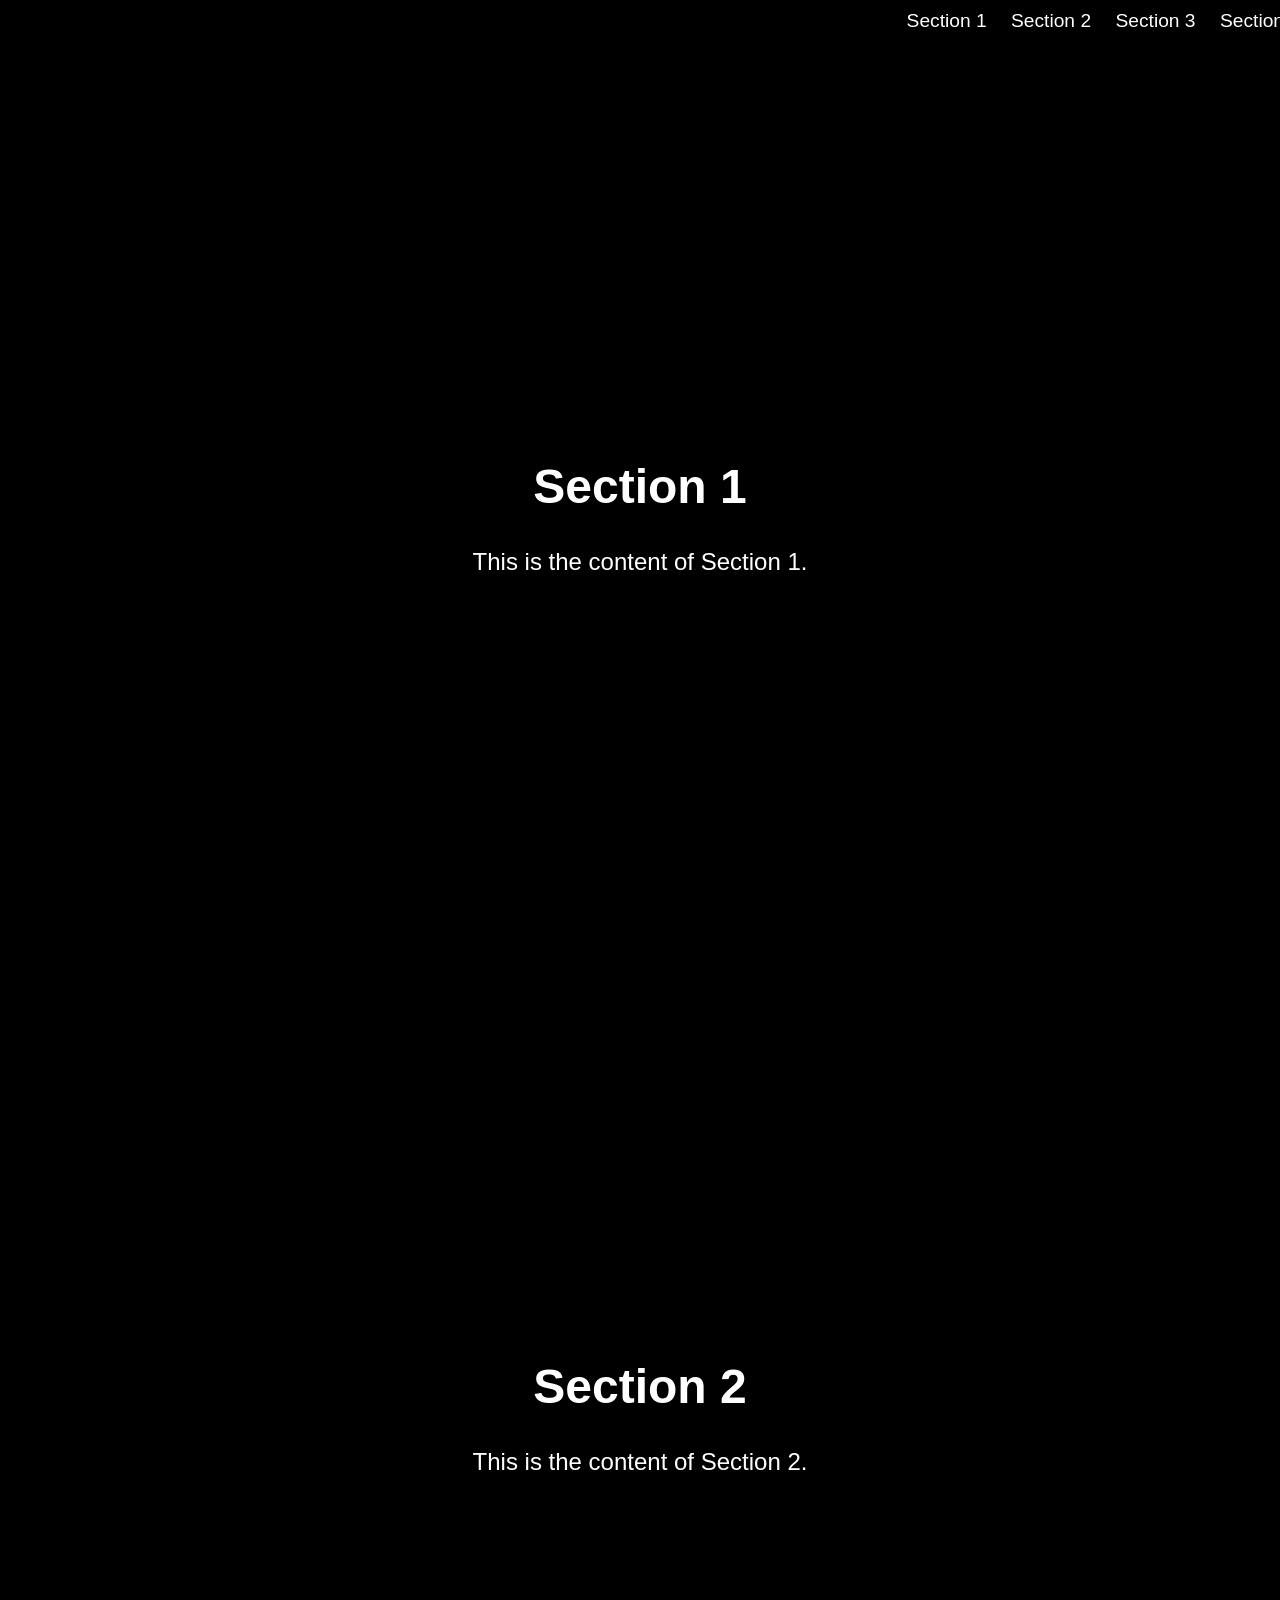
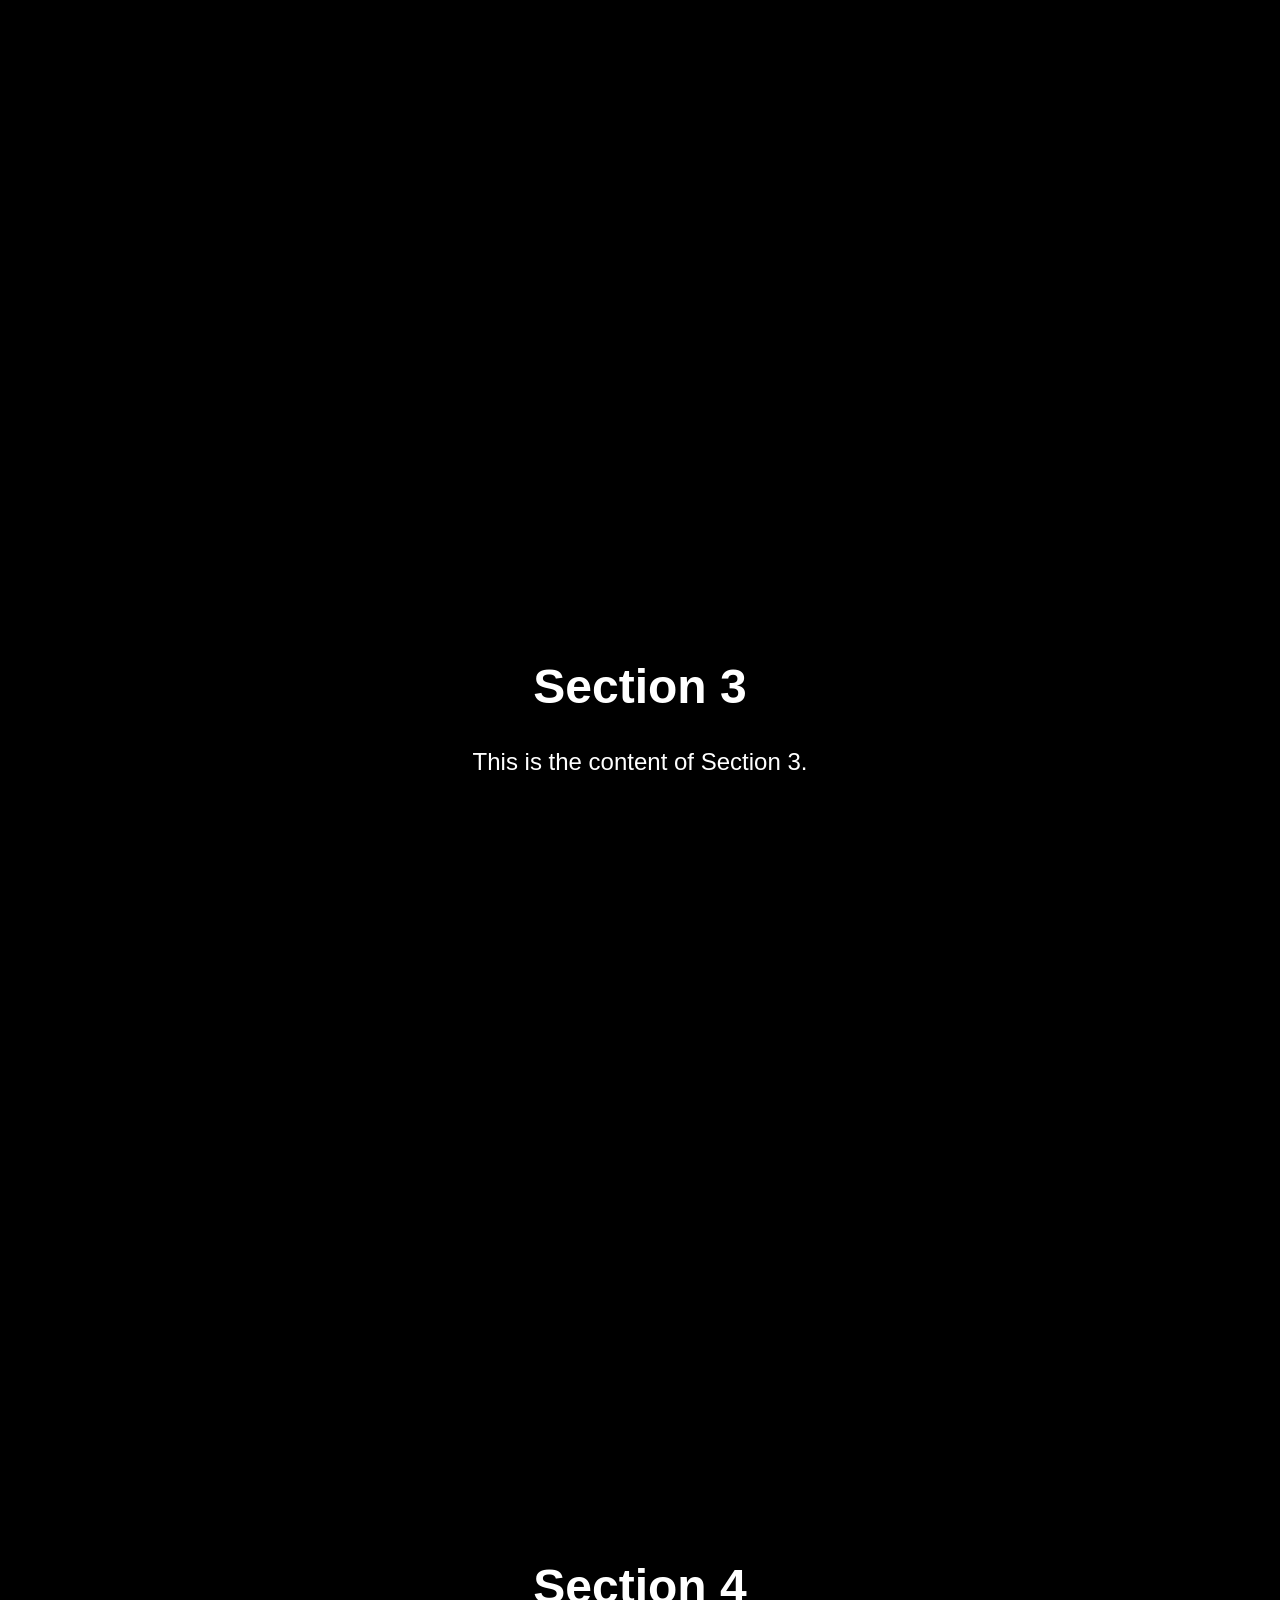
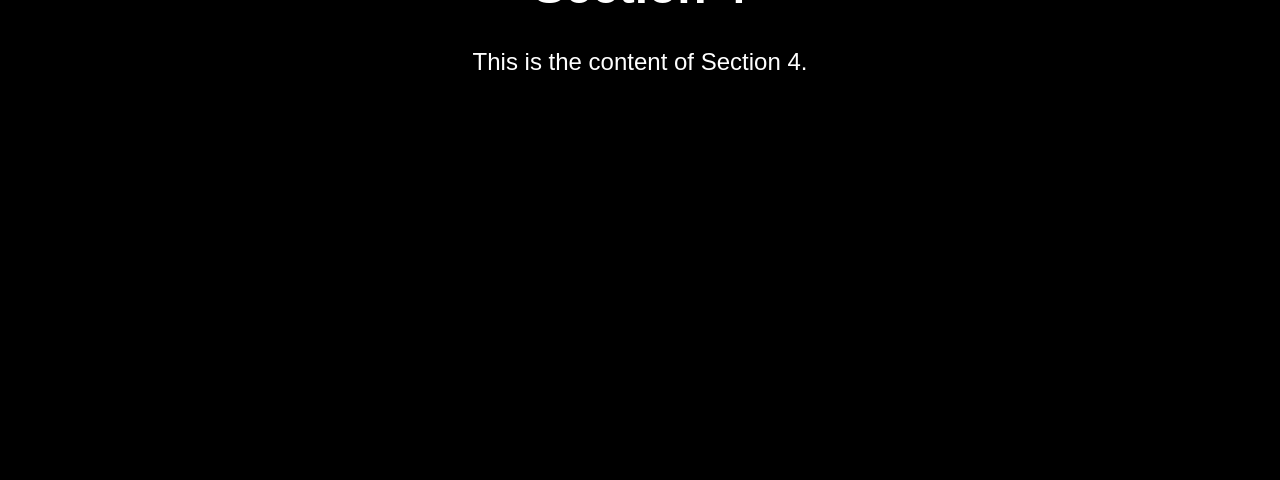
<file: EngErikaGame.html>
<!DOCTYPE html>
<html lang="en">
<head>
    <meta charset="UTF-8">
    <meta name="viewport" content="width=device-width, initial-scale=1.0">
    <title>Scrolling Website Example</title>
    <link rel="stylesheet" href="ErikaGame.css">
</head>
<body>

    <header>
        <nav>
            <ul>
                <li><a href="#section1">Section 1</a></li>
                <li><a href="#section2">Section 2</a></li>
                <li><a href="#section3">Section 3</a></li>
                <li><a href="#section4">Section 4</a></li>
            </ul>
        </nav>
    </header>

    <main>
        <section id="section1" class="section">
            <h2>Section 1</h2>
            <p>This is the content of Section 1.</p>
        </section>

        <section id="section2" class="section">
            <h2>Section 2</h2>
            <p>This is the content of Section 2.</p>
        </section>

        <section id="section3" class="section">
            <h2>Section 3</h2>
            <p>This is the content of Section 3.</p>
        </section>

        <section id="section4" class="section">
            <h2>Section 4</h2>
            <p>This is the content of Section 4.</p>
        </section>
    </main>

    <script src="scripts.js"></script>
</body>
</html>
</file>
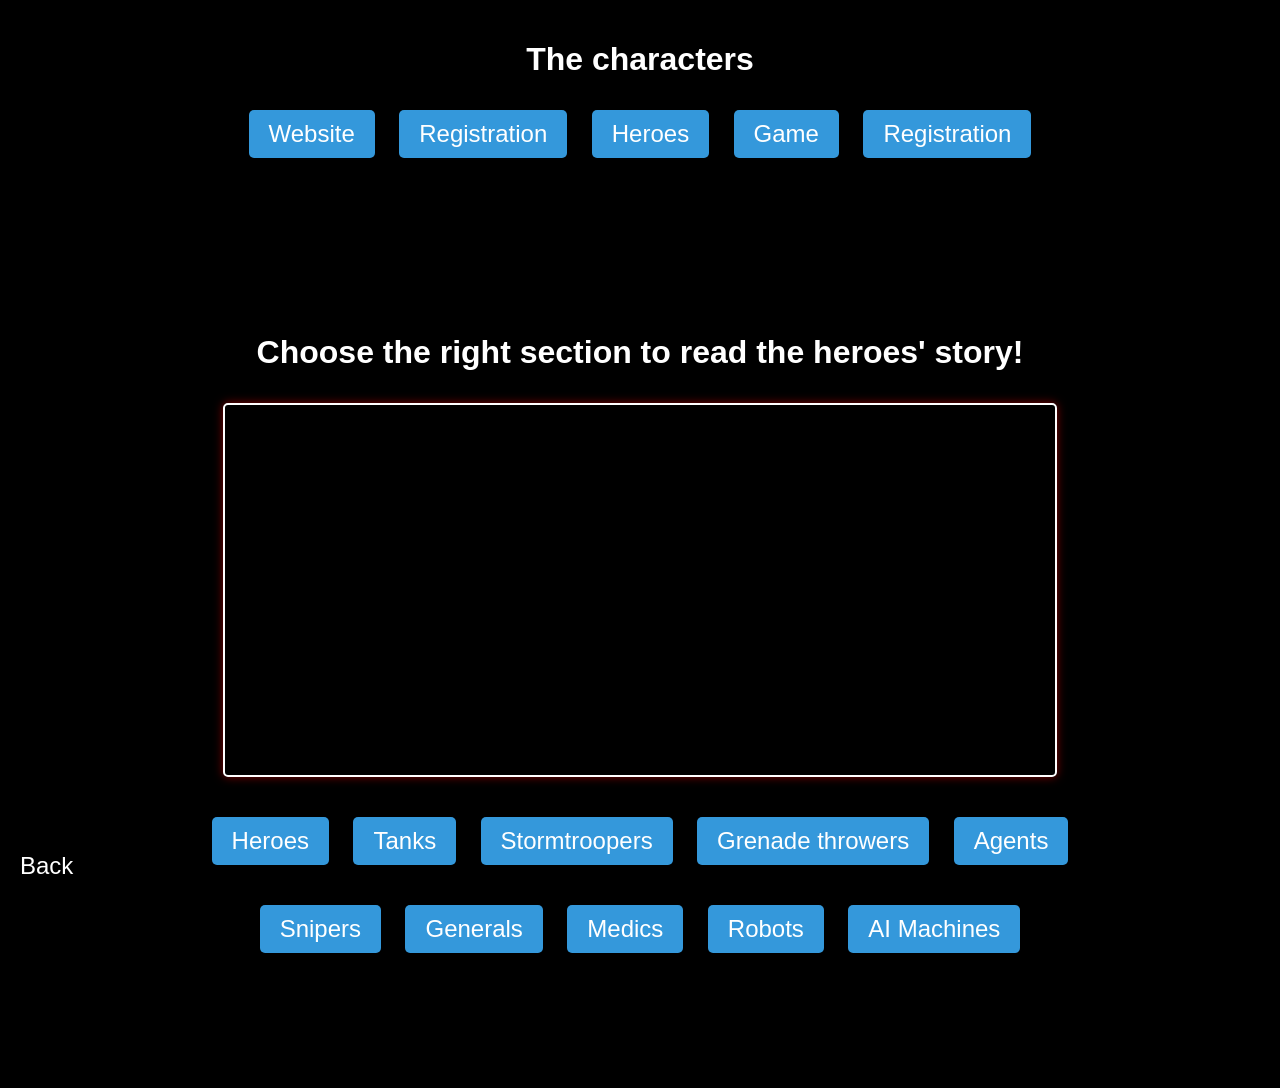
<file: InfoGame.html>
<!DOCTYPE html>
<html lang="en">
<head>
    <meta charset="UTF-8">
    <meta name="viewport" content="width=device-width, initial-scale=1.0">
    <title>The characters</title>
    <link rel="stylesheet" href="Heroes.css">
	<link rel="shortcut icon" href="logo.ico" type="image/x-icon" />
</head>
<body>

    <header>
        <h1>The characters</h1>
        <div id="buttons">
            <a href="index.html" class="color-changing-btn2">Website</a>
            <a href="Registration.html" class="color-changing-btn2">Registration</a>
			<a href="InfoGame.html" class="color-changing-btn2">Heroes</a>
            <a href="Registration.html" class="color-changing-btn2">Game</a>
			<a href="Registration.html" class="color-changing-btn2">Registration </a>
        </div>
    </header>

    <main>
        <div class="column-container">
		<h1>Choose the right section to read the heroes' story!</h1>
		<iframe class="video" width="790" height="350" src="https://www.youtube.com/embed/Roy0rb0CO40" title="Дети — герои войны" frameborder="0" allow="accelerometer; autoplay; clipboard-write; encrypted-media; gyroscope; picture-in-picture; web-share" allowfullscreen></iframe>
           <div id="buttons">
            <a href="Heroes.html" class="color-changing-btn2">Heroes</a>
            <a href="Registration.html" class="color-changing-btn2">Tanks</a>
			<a href="InfoGame.html" class="color-changing-btn2">Stormtroopers</a>
            <a href="Registration.html" class="color-changing-btn2">Grenade throwers</a>
			<a href="Registration.html" class="color-changing-btn2">Agents</a>
        </div>
		<div id="buttons">
            <a href="Snipers.html" class="color-changing-btn2">Snipers</a>
            <a href="Registration.html" class="color-changing-btn2">Generals</a>
			<a href="InfoGame.html" class="color-changing-btn2">Medics</a>
            <a href="Registration.html" class="color-changing-btn2">Robots</a>
			<a href="Registration.html" class="color-changing-btn2">AI Machines</a>
        </div>
        </div>
		
    </main>
	  <script src="scripts.js"></script>
	 <a href="#" class="back-button" onclick="goBack()">Back</a>
</body>
</html>
</file>
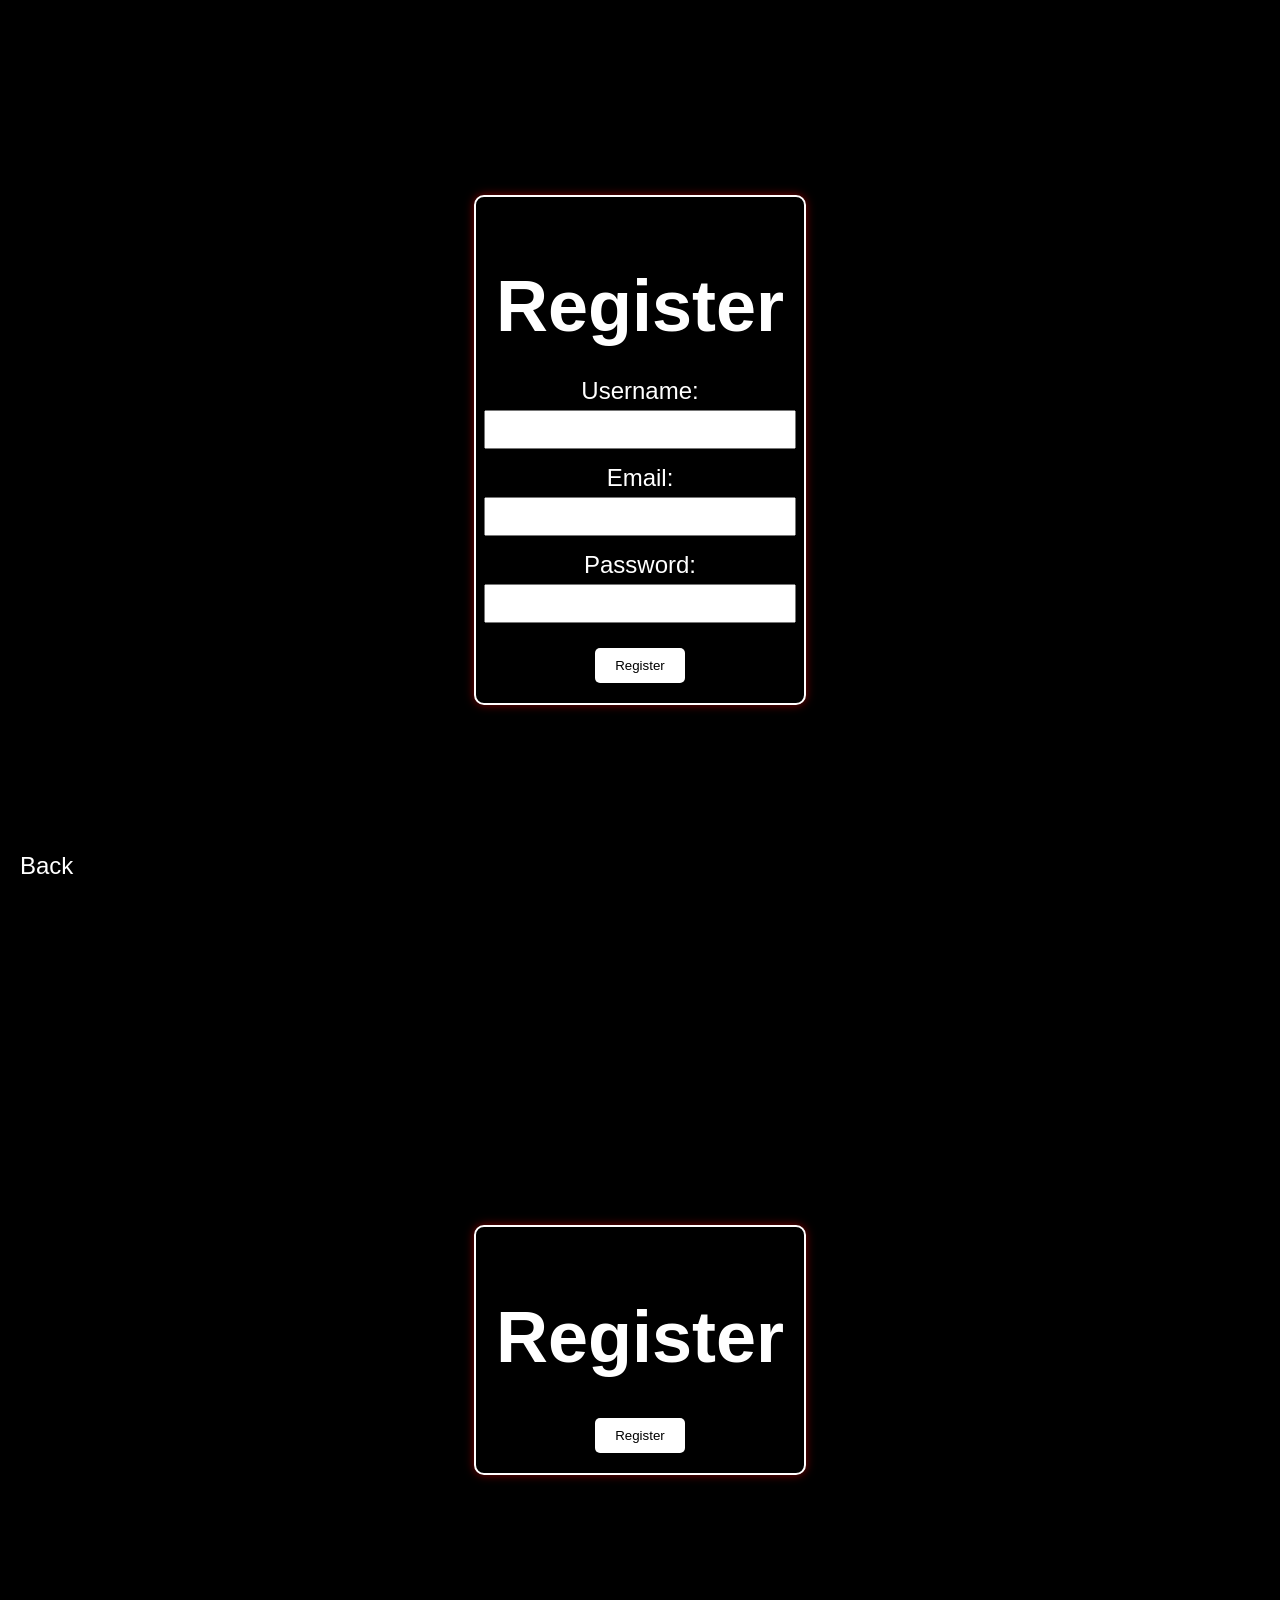
<file: Registration.html>
<!DOCTYPE html>
<html lang="en">
<head>
    <meta charset="UTF-8">
    <meta name="viewport" content="width=device-width, initial-scale=1.0">
    <title>User Registration</title>
    <link rel="stylesheet" href="ErikaGame.css">
	<link rel="shortcut icon" href="logo.ico" type="image/x-icon" />
</head>
<body>

    <div class="container" >
        <div class="form-container" class="video">
            <h1>Register</h1>
            <form id="registrationForm">
                <label for="username">Username:</label>
                <input type="text" id="username" name="username" required>

                <label for="email">Email:</label>
                <input type="email" id="email" name="email" required>

                <label for="password">Password:</label>
                <input type="password" id="password" name="password" required>

                <button type="submit">Register</button>
            </form>
        </div>
    </div>

    <script src="scripts.js"></script>
	
	<div class="container">
        <div class="form-container">
            <h1>Register</h1>
            <form id="registrationForm">
                <!-- Your form inputs go here -->

                <button type="submit">Register</button>
            </form>
        </div>
    </div>

   <script src="scripts.js"></script>
	 <a href="#" class="back-button" onclick="goBack()">Back</a>

	
</body>
</html>
</file>
<file: ErikaGame.css>
/* styles.css */
 

body {
	width: 100%;    
	height: 420px;
	background: 
		linear-gradient(rgba(0, 0, 0, 0.5), rgba(0, 0, 0, 10)), 
		url(https://pbs.twimg.com/profile_banners/1683261652827774977/1701549700/1500x500);
	background-size: cover;
	background-repeat: no-repeat;
	background-attachment: fixed;
	background-position: top;    
    margin: 0;
    padding: 10;
    overflow: hidden;
    background-color: #000;
    color: black;
    font-family: Arial, sans-serif;
}

#video-container {
    position: fixed;
    top: 0;
    left: 0;
    width: 100%;
    height: 100%;
    overflow: hidden;
    opacity: 0.8;
}

#video-background {
    width: 100%;
    height: 100%;
    object-fit: cover;
}

#content {
    position: absolute;
    top: 50%;
    left: 50%;
    transform: translate(-50%, -50%);
    text-align: center;
}

#language-options {
    position: absolute;
    top: 20px;
    left: 20px;
}

.language-option {
    color: #fff;
    text-decoration: none;
    margin-right: 10px;
    font-size: 1.2em;
}

h1 {
    font-size: 3em;
    margin-bottom: 20px;
}

#buttons {
    margin-top: 20px;
}

.button {
    display: inline-block;
    padding: 10px 20px;
    font-size: 1.5em;
    color: white;
    text-decoration: none;
    border: 2px solid #fff;
    border-radius: 5px;
    margin: 10px;
    transition: background-color 0.3s, color 0.3s;
}

.button:hover {
	background-image: url(https://pbs.twimg.com/profile_banners/1683261652827774977/1701549700/1500x500);
	background-size:cover;
    color: white;
}

/* styles.css */

body {
    margin: 0;
    padding: 0;
    font-family: Arial, sans-serif;
    background-color: #000;
    color: #fff;
}

.container {
    display: flex;
    justify-content: center;
    align-items: center;
    height: 100vh;
	
}

.form-container {
    background-color: #000;
    color: #fff;
    padding: 20px;
    border-radius: 10px;
    box-shadow: 0 0 10px rgba(255, 255, 255, 0.2);
    text-align: center;
	
}

form {
    display: flex;
    flex-direction: column;
    align-items: center;
}

label {
    margin-top: 10px;
}

input {
    padding: 10px;
    margin: 5px 0;
    width: 100%;
}

button {
    background-color: #fff;
    color: #000;
    padding: 10px 20px;
    margin-top: 20px;
    cursor: pointer;
    border: none;
    border-radius: 5px;
    transition: background-color 0.3s, color 0.3s;
}

button:hover {
    background-color: #000;
    color: white;
}



/* styles.css */

body {
    margin: 0;
    padding: 0;
    font-family: Arial, sans-serif;
    background-color: #000;
    color: #fff;
}

.container {
    display: flex;
    justify-content: center;
    align-items: center;
    height: 100vh;
}

form {
    display: flex;
    flex-direction: column;
    align-items: center;
}

label {
    margin-top: 10px;
}

input {
    padding: 10px;
    margin: 5px 0;
    width: 100%;
}

button {
    background-color: #fff;
    color: #000;
    padding: 10px 20px;
    margin-top: 20px;
    cursor: pointer;
    border: none;
    border-radius: 5px;
    transition: background-color 0.3s, color 0.3s;
}

button:hover {
    background-color: #000;
    color: white;
}

/* styles.css */

body {
    margin: 0;
    padding: 0;
    font-family: Arial, sans-serif;
}

.video-container {
    position: relative;
    height: 100vh;
    overflow: hidden;
}

#video-background {
    width: 100%;
    height: 100%;
    object-fit: cover;
}

.content {
    position: absolute;
    top: 50%;
    left: 50%;
    transform: translate(-50%, -50%);
    text-align: center;
    color: #fff;
}

h1 {
    font-size: 3em;
    margin-bottom: 20px;
}

.buttons {
    margin-top: 20px;
}

.button {
    display: inline-block;
    padding: 10px 20px;
    font-size: 1.5em;
    color: #fff;
    text-decoration: none;
    border: 2px solid #fff;
    border-radius: 5px;
    margin: 10px;
    transition: background-color 0.45s, color 0.3s;
}

.button:hover {
    background-color: #fff;
    color: white;
}

.features {
    display: flex;
    justify-content: space-around;
    margin-top: 50px;
}

.feature {
    flex: 1;
    padding: 20px;
    box-sizing: border-box;
    background-color: rgba(255, 255, 255, 0.2);
    border: 1px solid #fff;
    border-radius: 10px;
    margin: 10px;
    text-align: center;
}

.feature h2 {
    font-size: 2em;
    margin-bottom: 10px;
}

/* styles.css */

body {
    margin: 0;
    padding: 0;
    font-family: Arial, sans-serif;
    background-color: #000;
    color: #fff;
}

header {
	background-color:black;
    color: #fff;
    padding: 10px 20px;
    position: fixed;
    width: 100%;
    top: 0;
}

nav {
    text-align: right;
}

ul {
    list-style: none;
    margin: 0;
    padding: 0;
}

li {
    display: inline-block;
    margin-left: 20px;
}

a {
    text-decoration: none;
    color: #fff;
    font-size: 1.2em;
    transition: color 0.3s;
}

a:hover {
    color: #C0C0C0;
}

main {
    padding: 60px 20px 20px; /* Adjust the top padding based on the header height */
	
}

.section {
    height: 100vh;
    display: flex;
    flex-direction: column;
    justify-content: center;
    align-items: center;
    text-align: center;
	
}

h2 {
    font-size: 3em;
    margin-bottom: 10px;
}

p {
    font-size: 1.5em;
}

.animated-button {
    display: inline-block;
    padding: 10px 20px;
    font-size: 1.2em;
    color: black;
    text-decoration: none;
    background-color: #C0C0C0;
    border: 2px solid #fff;
    border-radius: 5px;
    margin-top: 20px;
    opacity: 0.8;
    transition: background-color 0.3s, opacity 0.3s;
}

.animated-button:hover {
    background-color: #fff;
    color: #000;
    opacity: 1;
}

/* Color change animation */
@keyframes colorChange {
    0% {
        background-color: #3498db; /* Start color */
    }
    50% {
        background-color: #e74c3c; /* Middle color */
    }
    100% {
        background-color: #2ecc71; /* End color */
    }
}

.color-changing-btn {
    background-color: #12323db; /* Initial color */
    color: white;
    padding: 8px 12px;
    border: none;
    cursor: pointer;
    font-size: 16px;
    transition: background-color 0.2s ease; /* Add transition for smoother effect */
    animation: colorChange 25s infinite alternate; /* Apply color change animation */
	 border-radius: 5px;
}
.color-changing-btn2 {
    background-color: #3498db; /* Initial color */
    color: white;
    padding: 16px 12px;
    border: none;
    cursor: pointer;
    font-size: 16px;
    transition: background-color 0.3s ease; /* Add transition for smoother effect */
    animation: colorChange 17s infinite alternate; /* Apply color change animation */
	border-radius: 5px;
	display: inline-block;
    padding: 10px 20px;
    font-size: 1.5em;
    color: white;
    text-decoration: none;
    border-radius: 5px;
    margin: 10px;
    transition: background-color 0.3s, color 0.3s;
}
.color-changing-btn2:hover {
	background-image: url(https://pbs.twimg.com/profile_banners/1683261652827774977/1701549700/1500x500);
	background-size:cover;
    color: white;
}
.back-button {
    position: fixed;
    bottom: 20px;
	font-size: 24px;
    left: 20px;
    color: white;
	transition: background-color 0.2s ease; /* Add transition for smoother effect */
    animation: colorChange 25s infinite alternate; /* Apply color change animation */
	 border-radius: 5px;
}
.form-container {
	border-image-slice: 1;
	background-image: url(https://pbs.twimg.com/media/GBZxe7pXwAAbW9W?format=jpg&name=small);
    box-shadow: 0 0 10px rgba(255, 0, 0, 0.5); /* Initial shadow effect */
    animation: changeColor 5s infinite alternate, changeBorder 5s infinite alternate, glowShadow 5s infinite alternate; /* Animations for color change, border color change, and shadow effect */
    font-size: 1.5em;
    color: white;
    text-decoration: none;
    border: 2px solid #fff;
    margin: 10px;
    transition: background-color 0.3s, color 0.3s;
    
	
	
	background-color: #000;
    color: #fff;
    padding: 20px;
    border-radius: 10px;
    text-align: center;
	}
.border {
    border: 2px solid white; /* Initial border color */
    border-radius: 10px; /* Make the text have flat edges */
	border-image-slice: 1;
    box-shadow: 0 0 10px rgba(0, 0, 0, 0.5); /* Initial shadow effect */
    animation: changeColor 5s infinite alternate, changeBorder 5s infinite alternate, glowShadow 5s infinite alternate; /* Animations for color change, border color change, and shadow effect */
	width: 30%;
    display: inline-block;
    padding: 10px 20px;
    font-size: 1.5em;
    color: white;
    text-decoration: none;
    border: 2px solid #fff;
    border-radius: 5px;
    margin: 10px;
    transition: background-color 0.3s, color 0.3s;
	display: flex;
    flex-wrap: wrap;
    justify-content: space-around;
    max-width: 1200px;
	}
.border:hover {
	background-image: url(https://pbs.twimg.com/profile_banners/1683261652827774977/1701549700/1500x500);
	background-size:cover;
    color: white;
	 box-sizing: border-box;
    width: 33%; /* 2 columns per row, with a little gap */
    padding: 20px;
    margin: 10px;
    background-color: #fff;
    border: 1px solid #ccc;
    text-align: center;
}
@keyframes changeBorder {
    from {
        border-color: #9370DB; /* Initial border color */
    }

    to {
        border-color: #8A2BE2; /* Final border color */
    }
}
@keyframes glowShadow {
    from {
        box-shadow: 0 0 45px rgba(255, 0, 0, 0.5); /* Initial shadow effect */
    }

    to {
        box-shadow: 0 0 100px rgba(0, 128, 255, 0.7); /* Final shadow effect with changing color */
    }
}

#buttons {
    margin-top: 20px;
}
.color-changing-btn2 {
    background-color: #3498db; /* Initial color */
    color: white;
    padding: 16px 12px;
    border: none;
    cursor: pointer;
    font-size: 16px;
    transition: background-color 0.3s ease; /* Add transition for smoother effect */
    animation: colorChange 17s infinite alternate; /* Apply color change animation */
	 border-radius: 5px;
	 display: inline-block;
    padding: 10px 20px;
    font-size: 1.5em;
    color: white;
    text-decoration: none;
    border-radius: 5px;
    margin: 10px;
    transition: background-color 0.3s, color 0.3s;
}
.color-changing-btn2:hover {
	background-image: url(https://pbs.twimg.com/profile_banners/1683261652827774977/1701549700/1500x500);
	background-size:cover;
    color: white;
}
/* Color change animation */
@keyframes colorChange {
    0% {
        background-color: #3498db; /* Start color */
    }
    50% {
        background-color: #e74c3c; /* Middle color */
    }
    100% {
        background-color: #2ecc71; /* End color */
    }
}
</file>
<file: Heroes.css>
/* styles.css */

body {
    margin: 0;
    padding: 0;
    font-family: Arial, sans-serif;
}

header {
    background-color: black;
    color: #fff;
    text-align: center;
    padding: 20px 0;
}

main {
    display: flex;
    justify-content: center;
    align-items: center;
    min-height: 100vh;
    background-color: #f4f4f4;
	width: 100%;    
	height: 420px;
	background: 
		linear-gradient(rgba(0, 0, 0, 0.5), rgba(0, 0, 0, 10)), 
		url(https://pbs.twimg.com/profile_banners/1683261652827774977/1701549700/1500x500);
	background-size: cover;
	background-repeat: no-repeat;
	background-attachment: fixed;
	background-position: top;    
    margin: 0;
    padding: 10;
    overflow: hidden;
    background-color: #000;
    color: black;
    font-family: Arial, sans-serif;
}

.column-container {
    display: flex;
    flex-wrap: wrap;
    justify-content: space-around;
    max-width: 1200px;
	
}


.column {
    box-sizing: border-box;
    width: 48%; /* 2 columns per row, with a little gap */
    padding: 20px;
    margin: 10px;
    background-color: #fff;
    border: 1px solid #ccc;
    text-align: center;
}

@media (max-width: 768px) {
    /* Adjust styling for smaller screens */
    .column {
        width: 100%; /* On smaller screens, show 1 column per row */
    }
}
.back-button {
   position: fixed;
    bottom: 20px;
    left: 20px;
    color: #fff;
    text-decoration: none;
    cursor: pointer;
	border: none;
    cursor: pointer;
    font-size: 24px;
    transition: background-color 0.2s ease; /* Add transition for smoother effect */
    animation: colorChange 25s infinite alternate; /* Apply color change animation */
	 border-radius: 5px;
}
#buttons {
    margin-top: 20px;
}

.button {
	width: 65%;
    display: inline-block;
    padding: 10px 20px;
    font-size: 1.5em;
    color: white;
    text-decoration: none;
    border: 2px solid #fff;
    border-radius: 5px;
    margin: 10px;
    transition: background-color 0.3s, color 0.3s;
	display: flex;
    flex-wrap: wrap;
    justify-content: space-around;
    max-width: 1200px;
}

.button:hover {
	background-image: url(https://pbs.twimg.com/profile_banners/1683261652827774977/1701549700/1500x500);
	background-size:cover;
    color: white;
	 box-sizing: border-box;
    width: 70%; /* 2 columns per row, with a little gap */
    padding: 20px;
    margin: 10px;
    background-color: #fff;
    border: 1px solid #ccc;
    text-align: center;
}
ul {
    list-style: none;
    margin: 0;
    padding: 0;
}

li {
    display: inline-block;
    margin-left: 20px;
}
a {
    text-decoration: none;
    color: #fff;
    font-size: 1.2em;
    transition: color 0.3s;
}

a:hover {
    color: #C0C0C0;
}
.video {
    border: 2px solid white; /* Initial border color */
    border-radius: 10px; /* Make the text have flat edges */
	border-image-slice: 1;
    box-shadow: 0 0 10px rgba(255, 0, 0, 0.5); /* Initial shadow effect */
    animation: changeColor 5s infinite alternate, changeBorder 5s infinite alternate, glowShadow 5s infinite alternate; /* Animations for color change, border color change, and shadow effect */
    display: inline-block;
    padding: 10px 20px;
    font-size: 1.5em;
    color: white;
    text-decoration: none;
    border: 2px solid #fff;
    border-radius: 5px;
    margin: 10px;
    transition: background-color 0.3s, color 0.3s;
	display: flex;
    flex-wrap: wrap;
    justify-content: space-around;
	}
.border {
    border: 2px solid white; /* Initial border color */
    border-radius: 10px; /* Make the text have flat edges */
	border-image-slice: 1;
    box-shadow: 0 0 10px rgba(0, 0, 0, 0.5); /* Initial shadow effect */
    animation: changeColor 5s infinite alternate, changeBorder 5s infinite alternate, glowShadow 5s infinite alternate; /* Animations for color change, border color change, and shadow effect */
	width: 30%;
    display: inline-block;
    padding: 10px 20px;
    font-size: 1.5em;
    color: white;
    text-decoration: none;
    border: 2px solid #fff;
    border-radius: 5px;
    margin: 10px;
    transition: background-color 0.3s, color 0.3s;
	display: flex;
    flex-wrap: wrap;
    justify-content: space-around;
    max-width: 1200px;
	}
.border:hover {
	background-image: url(https://pbs.twimg.com/profile_banners/1683261652827774977/1701549700/1500x500);
	background-size:cover;
    color: white;
	 box-sizing: border-box;
    width: 33%; /* 2 columns per row, with a little gap */
    padding: 20px;
    margin: 10px;
    background-color: #fff;
    border: 1px solid #ccc;
    text-align: center;
}
@keyframes changeBorder {
    from {
        border-color: #9370DB; /* Initial border color */
    }

    to {
        border-color: #8A2BE2; /* Final border color */
    }
}
@keyframes glowShadow {
    from {
        box-shadow: 0 0 45px rgba(255, 0, 0, 0.5); /* Initial shadow effect */
    }

    to {
        box-shadow: 0 0 100px rgba(0, 128, 255, 0.7); /* Final shadow effect with changing color */
    }
}

#buttons {
    margin-top: 20px;
}
.color-changing-btn2 {
    background-color: #3498db; /* Initial color */
    color: white;
    padding: 16px 12px;
    border: none;
    cursor: pointer;
    font-size: 16px;
    transition: background-color 0.3s ease; /* Add transition for smoother effect */
	border-radius: 5px;
	display: inline-block;
    padding: 10px 20px;
    font-size: 1.5em;
    color: white;
    text-decoration: none;
    border-radius: 5px;
    margin: 10px;
    transition: background-color 0.3s, color 0.3s;
	animation: colorChange 17s infinite alternate, changeBorder 5s infinite alternate, glowShadow 5s infinite alternate; /* Animations for color change, border color change, and shadow effect */
    transition: background-color 0.3s, color 0.3s;
    justify-content: space-around;
	
	
}
.color-changing-btn2:hover {
	background-image: url(https://pbs.twimg.com/profile_banners/1683261652827774977/1701549700/1500x500);
	background-size:cover;
    color: white;
	
}
/* Color change animation */
@keyframes colorChange {
    0% {
        background-color: #3498db; /* Start color */
    }
    50% {
        background-color: #e74c3c; /* Middle color */
    }
    100% {
        background-color: #2ecc71; /* End color */
    }
}
h1 {
	color: white;
	}
</file>
